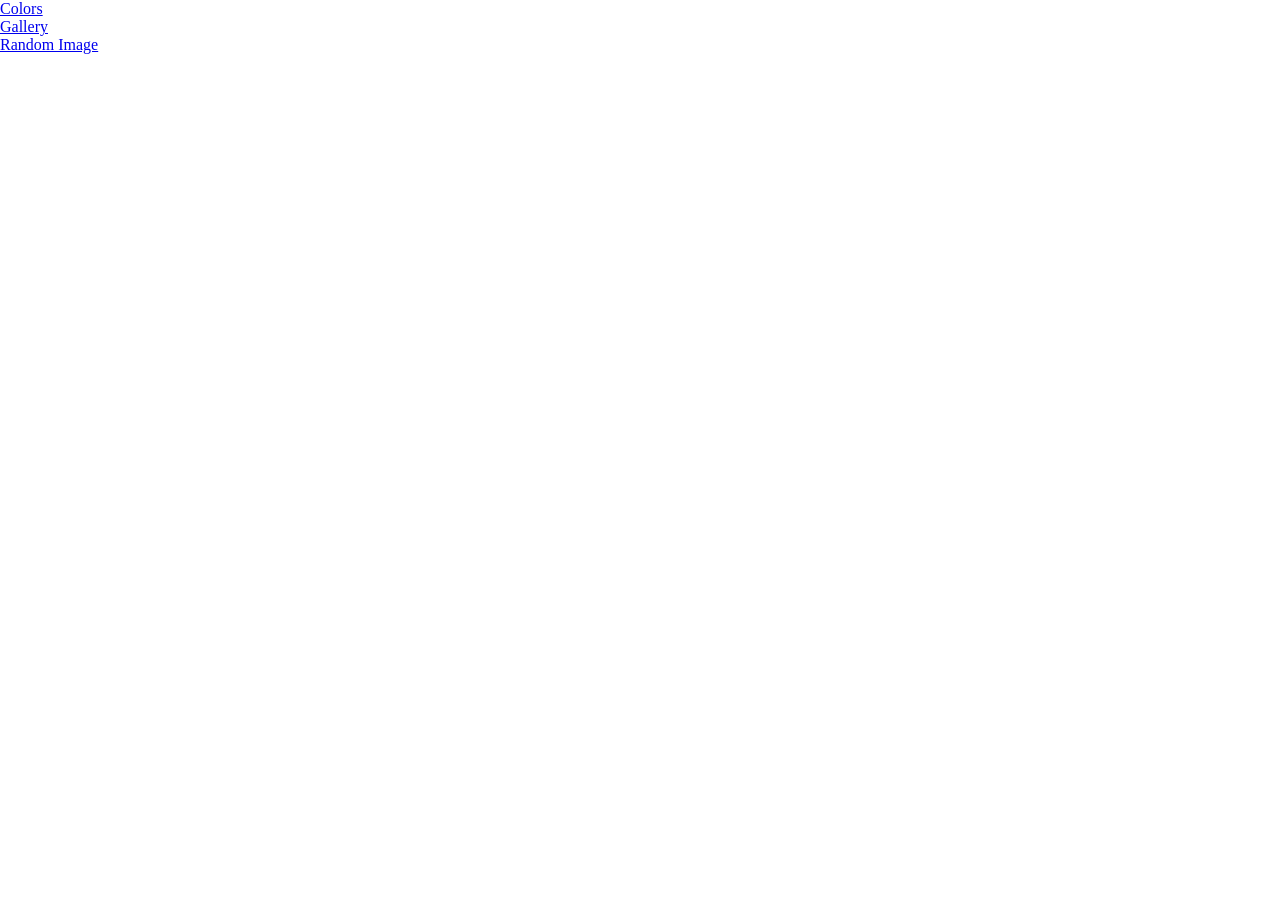
<file: index.html>
<!DOCTYPE html>
<html lang="en">
<head>
    <meta charset="UTF-8">
    <meta http-equiv="X-UA-Compatible" content="IE=edge">
    <meta name="viewport" content="width=device-width, initial-scale=1.0">
    <title>JS Sandbox</title>
    <link rel="stylesheet" href="css/colors.css">
</head>
<body>

    <div class="container">
        <ul>
            <li><a href="colors.html">Colors</a></li>
            <li><a href="gallery.html">Gallery</a></li>
            <li><a href="random-image.html">Random Image</a></li>
        </ul>
    </div>
    
</body>
</html>
</file>
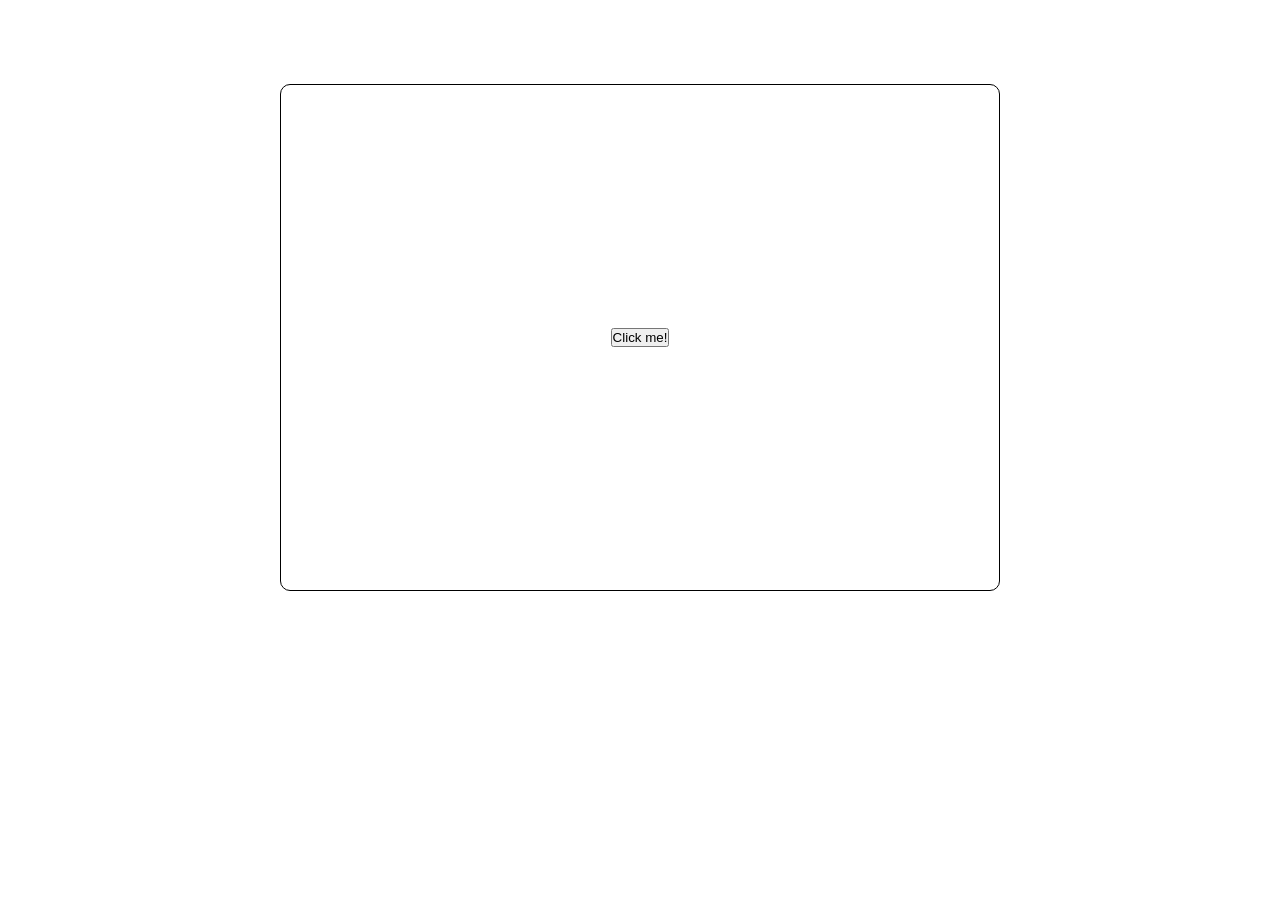
<file: colors.html>
<!DOCTYPE html>
<html lang="en">
<head>
    <meta charset="UTF-8">
    <meta name="viewport" content="width=device-width, initial-scale=1.0">
    <title>Random colors</title>
    <link rel="stylesheet" href="css/colors.css">
</head>
<body>
    <div class="container">
        <div class="box-container">
            <div class="box">
                <button>Click me!</button>
            </div>
        </div>
    </div>
    <script src="js/colors.js"></script>
</body>
</html>
</file>
<file: css/colors.css>
* {
    margin: 0;
    padding: 0;
    box-sizing: border-box;
}
.box-container {
    align-items: center;
    display: flex;
    justify-content: center;
    height: 75vh;
    margin: 0 auto;
    width: 75%;
}
.box {
    align-items: center;
    display: flex;
    justify-content: center;
    border: 1px solid black;
    border-radius: 10px;
    height: 75%;
    margin: 0 auto;
    width: 75%;
}
</file>
